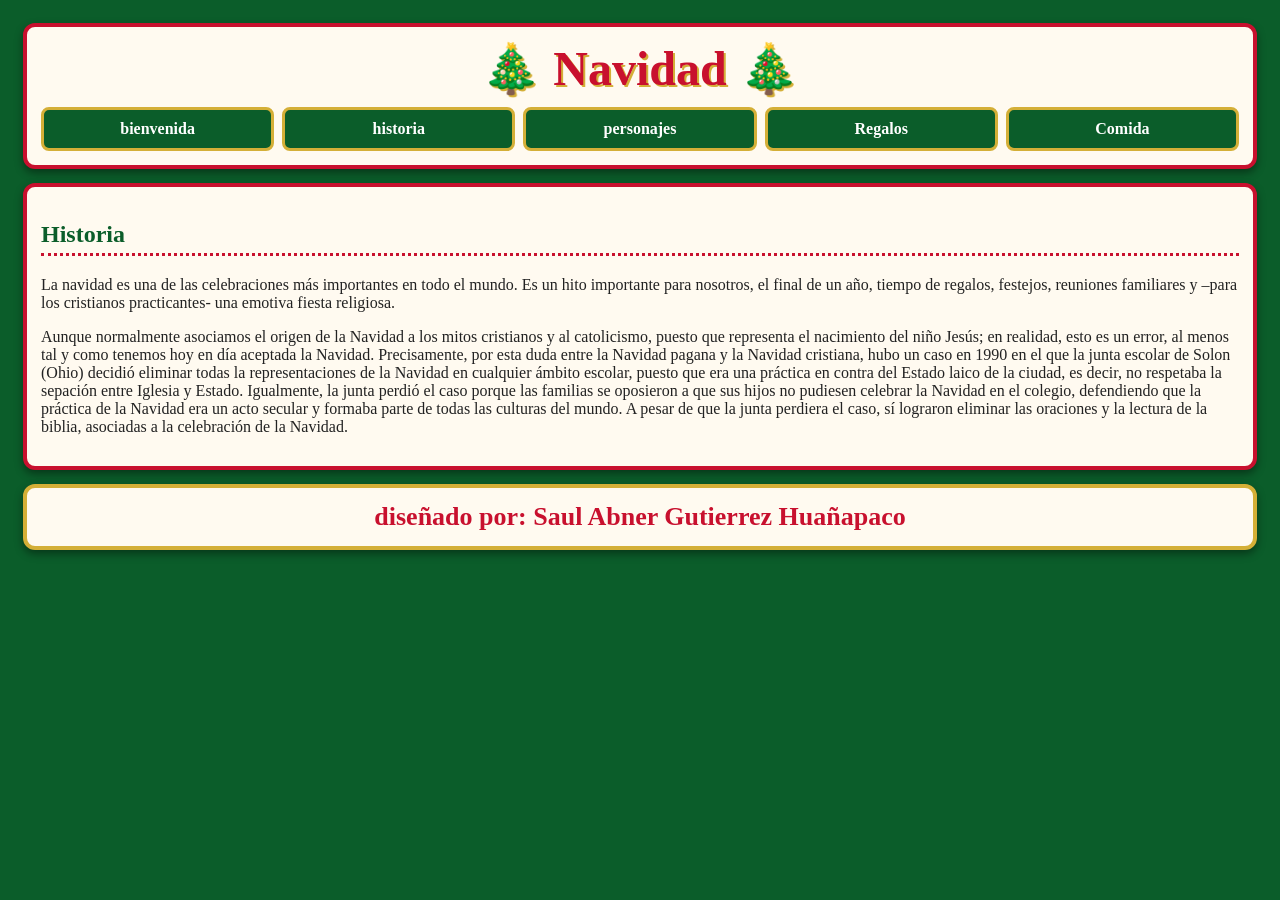
<file: historia.html>
<!DOCTYPE html>
<html lang="es">
<head>
<meta charset="UTF-8">
<title>Navidad - Historia</title>
<link rel="stylesheet" href="estilos.css">
</head>
<body>

<div class="caja">
  <h1>Navidad</h1>
  <nav>
    <a href="bienvenida.html">bienvenida</a>
    <a href="historia.html">historia</a>
    <a href="personajes.html">personajes</a>
    <a href="regalos.html">Regalos</a>
    <a href="comida.html">Comida</a>
  </nav>
</div>

<div class="caja" id="contenido">
  <h2>Historia</h2>
  <p>La navidad es una de las celebraciones más importantes en todo el mundo. Es un hito importante para nosotros, el final de un año, tiempo de regalos, festejos, reuniones familiares y –para los cristianos practicantes- una emotiva fiesta religiosa.</p>
  <p>Aunque normalmente asociamos el origen de la Navidad a los mitos cristianos y al catolicismo, puesto que representa el nacimiento del niño Jesús; en realidad, esto es un error, al menos tal y como tenemos hoy en día aceptada la Navidad.
 
Precisamente, por esta duda entre la Navidad pagana y la Navidad cristiana, hubo un caso en 1990 en el que la junta escolar de Solon (Ohio) decidió eliminar todas la representaciones de la Navidad en cualquier ámbito escolar, puesto que era una práctica en contra del Estado laico de la ciudad, es decir, no respetaba la sepación entre Iglesia y Estado. Igualmente, la junta perdió el caso porque las familias se oposieron a que sus hijos no pudiesen celebrar la Navidad en el colegio, defendiendo que la práctica de la Navidad era un acto secular y formaba parte de todas las culturas del mundo. A pesar de que la junta perdiera el caso, sí lograron eliminar las oraciones y la lectura de la biblia, asociadas a la celebración de la Navidad.</p>

</div>

<div class="caja" id="pie">diseñado por: Saul Abner Gutierrez Huañapaco</div>

</body>
</html>
</file>
<file: estilos.css>
body {
  background: #0b5d2a;
  font-family: Georgia, serif;
  padding: 15px;
  color: #222;
}

.caja {
  background: #fffaf0;
  border: 4px solid #c8102e;
  border-radius: 12px;
  padding: 14px;
  margin-bottom: 14px;
  box-shadow: 0 4px 8px rgba(0, 0, 0, 0.4);
}

h1 {
  color: #c8102e;
  text-align: center;
  font-size: 48px;
  margin: 0 0 10px;
  text-shadow: 2px 2px 0 #d4af37;
}

h1::before { content: "🎄 "; }
h1::after  { content: " 🎄"; }

h2 {
  color: #0b5d2a;
  border-bottom: 3px dotted #c8102e;
  padding-bottom: 5px;
}

nav {
  display: flex;
  gap: 8px;
  flex-wrap: wrap;
}

nav a {
  flex: 1;
  min-width: 100px;
  padding: 10px;
  text-align: center;
  font-weight: bold;
  color: #fff;
  text-decoration: none;
  background: #0b5d2a;
  border: 3px solid #d4af37;
  border-radius: 8px;
}

nav a:hover {
  background: #c8102e;
}

#contenido {
  min-height: 250px;
}

table {
  border-collapse: collapse;
}

th {
  background: #c8102e;
  color: #fff;
}

td, th {
  border: 2px solid #0b5d2a;
  padding: 8px 14px;
}

button {
  background: #c8102e;
  color: #fff;
  border: 2px solid #d4af37;
  border-radius: 8px;
  padding: 8px 14px;
  font-size: 18px;
  cursor: pointer;
}

button:hover {
  background: #0b5d2a;
}

input {
  padding: 8px;
  border: 2px solid #0b5d2a;
  border-radius: 6px;
}

.galeria {
  display: flex;
  gap: 15px;
  flex-wrap: wrap;
}

.galeria img {
  width: 200px;
  height: 150px;
  object-fit: cover;
  border: 5px solid #c8102e;
  border-radius: 10px;
}

.galeria img:hover {
  border-color: #d4af37;
}

#pie {
  text-align: center;
  color: #c8102e;
  background: #fffaf0;
  font-size: 26px;
  font-weight: bold;
  border-color: #d4af37;
}
.seccion {
  display: none;
}

.seccion.visible {
  display: block;
}

nav button {
  flex: 1;
  min-width: 100px;
  padding: 10px;
  font-weight: bold;
  color: #fff;
  background: #0b5d2a;
  border: 3px solid #d4af37;
  border-radius: 8px;
  cursor: pointer;
}

nav button:hover {
  background: #c8102e;
}
.seccion {
  display: none;
}

.seccion.visible {
  display: block;
}
.seccion {
  display: none;
}

.seccion.visible {
  display: block;
}
</file>
